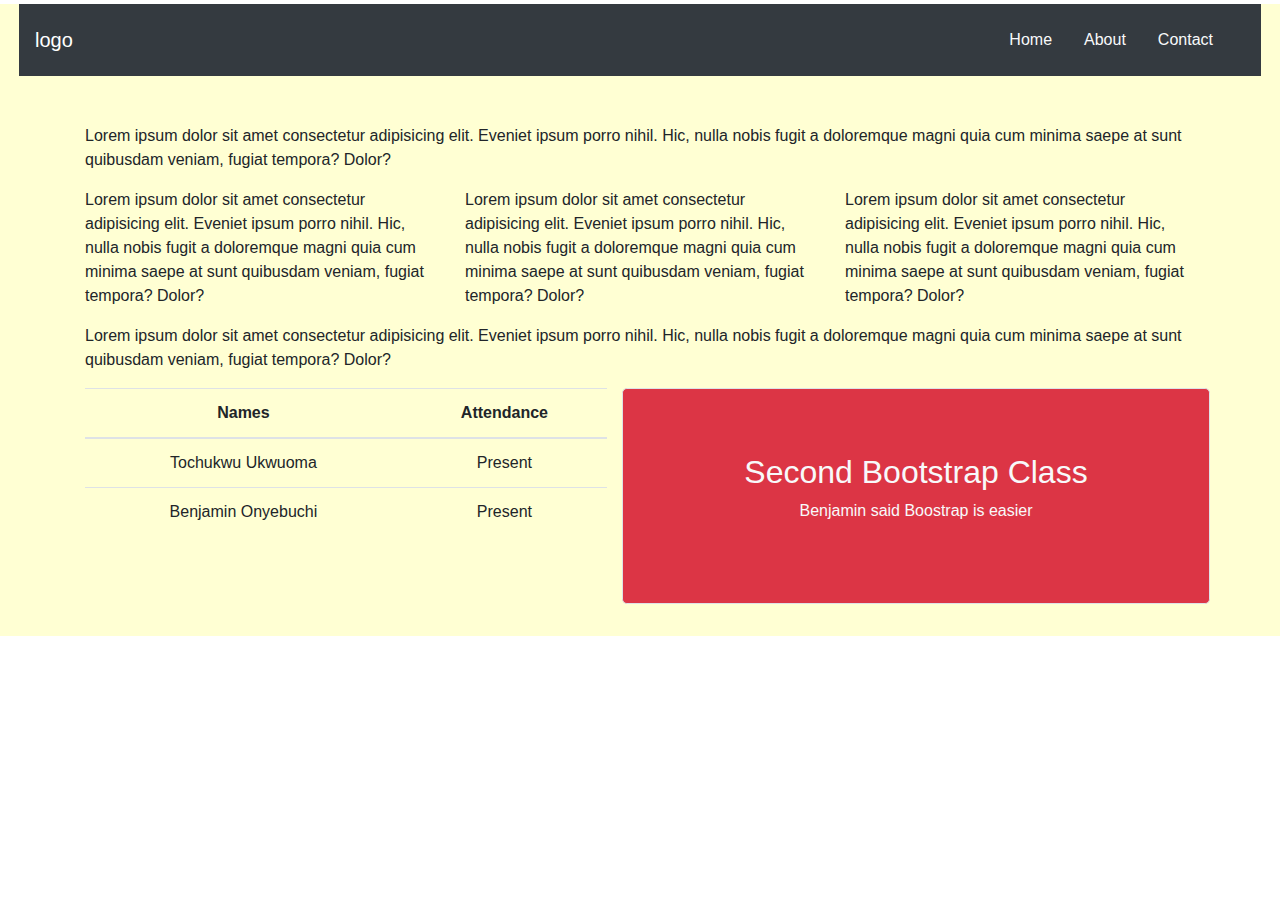
<file: index.html>
<!DOCTYPE html>
<html lang="en">
<head>
    <meta charset="UTF-8">
    <meta http-equiv="X-UA-Compatible" content="IE=edge">
    <meta name="viewport" content="width=device-width, initial-scale=1.0">
    <link rel="stylesheet" 
    href="https://cdn.jsdelivr.net/npm/bootstrap@4.6.1/dist/css/bootstrap.min.css">
    <script
    src=" https://cdn.jsdelivr.net/npm/bootstrap@4.6.1/dist/js/bootstrap.min.js">
   </script>
    <script src="https://cdn.jsdelivr.net/npm/bootstrap@4.6.1/dist/js/bootstrap.bundle.min.js"></script>
   
    <title>Project</title>
</head>
<body>
    <div class="container-fluid" style="background-color: #ff23;" >
        <!-- NAVBAR STARTS-->

        <div class="navbar bg-dark navbar-dark text-light m-1 mb-5">
            <div class="navbar-brand">logo</div>
            <div>
                <ul class="navbar nav">
                    <li class="nav-link">Home</li>
                    <li class="nav-link">About</li>
                    <li class="nav-link">Contact</li>
                </ul>
            </div>
        </div>

        <!-- NAVBAR ENDS -->

        <div class="container ">
            <div class="row align-item-start">
                <div class="col">
                    <p>
                        Lorem ipsum dolor sit amet consectetur adipisicing elit.
                         Eveniet ipsum porro nihil. Hic, nulla nobis fugit a doloremque 
                        magni quia cum minima saepe at sunt quibusdam veniam, fugiat tempora? Dolor?
                    </p>
    
                </div>   
    
            </div>
            <div class="row justify-items-center">
                <div class="col">
                    <p>
                        Lorem ipsum dolor sit amet consectetur adipisicing elit.
                         Eveniet ipsum porro nihil. Hic, nulla nobis fugit a doloremque 
                        magni quia cum minima saepe at sunt quibusdam veniam, fugiat tempora? Dolor?
                    </p>
    
                </div>
                <div class="col">
                    <p>
                        Lorem ipsum dolor sit amet consectetur adipisicing elit.
                         Eveniet ipsum porro nihil. Hic, nulla nobis fugit a doloremque 
                        magni quia cum minima saepe at sunt quibusdam veniam, fugiat tempora? Dolor?
                    </p>
                    
                </div>
                <div class="col">
                    <p>
                        Lorem ipsum dolor sit amet consectetur adipisicing elit.
                         Eveniet ipsum porro nihil. Hic, nulla nobis fugit a doloremque 
                        magni quia cum minima saepe at sunt quibusdam veniam, fugiat tempora? Dolor?
                    </p>
                    
                </div>
    
            </div>
            <div class=" row align-self-end">
                <div class="col">
                    <p>
                        Lorem ipsum dolor sit amet consectetur adipisicing elit.
                         Eveniet ipsum porro nihil. Hic, nulla nobis fugit a doloremque 
                        magni quia cum minima saepe at sunt quibusdam veniam, fugiat tempora? Dolor?
                    </p>
    
                </div>   
    
            </div>
            
            <div class="row text-center">
                <div class=" col-md ">
                    <table class="table">
                        <thead>
                            <tr>
                                <th> Names </th>
                                <th>Attendance</th>
                            </tr>
                        </thead>
                       <tbody>
                            <tr>
                                <td> Tochukwu Ukwuoma  </td>
                                <td>  Present</td>
                            </tr>
                            <tr>
                                <td > Benjamin Onyebuchi  </td>
                                <td>  Present</td>
                            </tr>
                       </tbody>
                       
                    </table>
                </div>
               
                <div class="jumbotron  col-md border bg-danger text-light">
                    <h2>Second Bootstrap Class</h2>
                    <p> Benjamin said Boostrap is easier</p>
        
                </div>
            </div>
            
    
        </div>
       
        <!-- Assignment: code a nav bar and change the background color of the entire background -->
      </body>
</file>
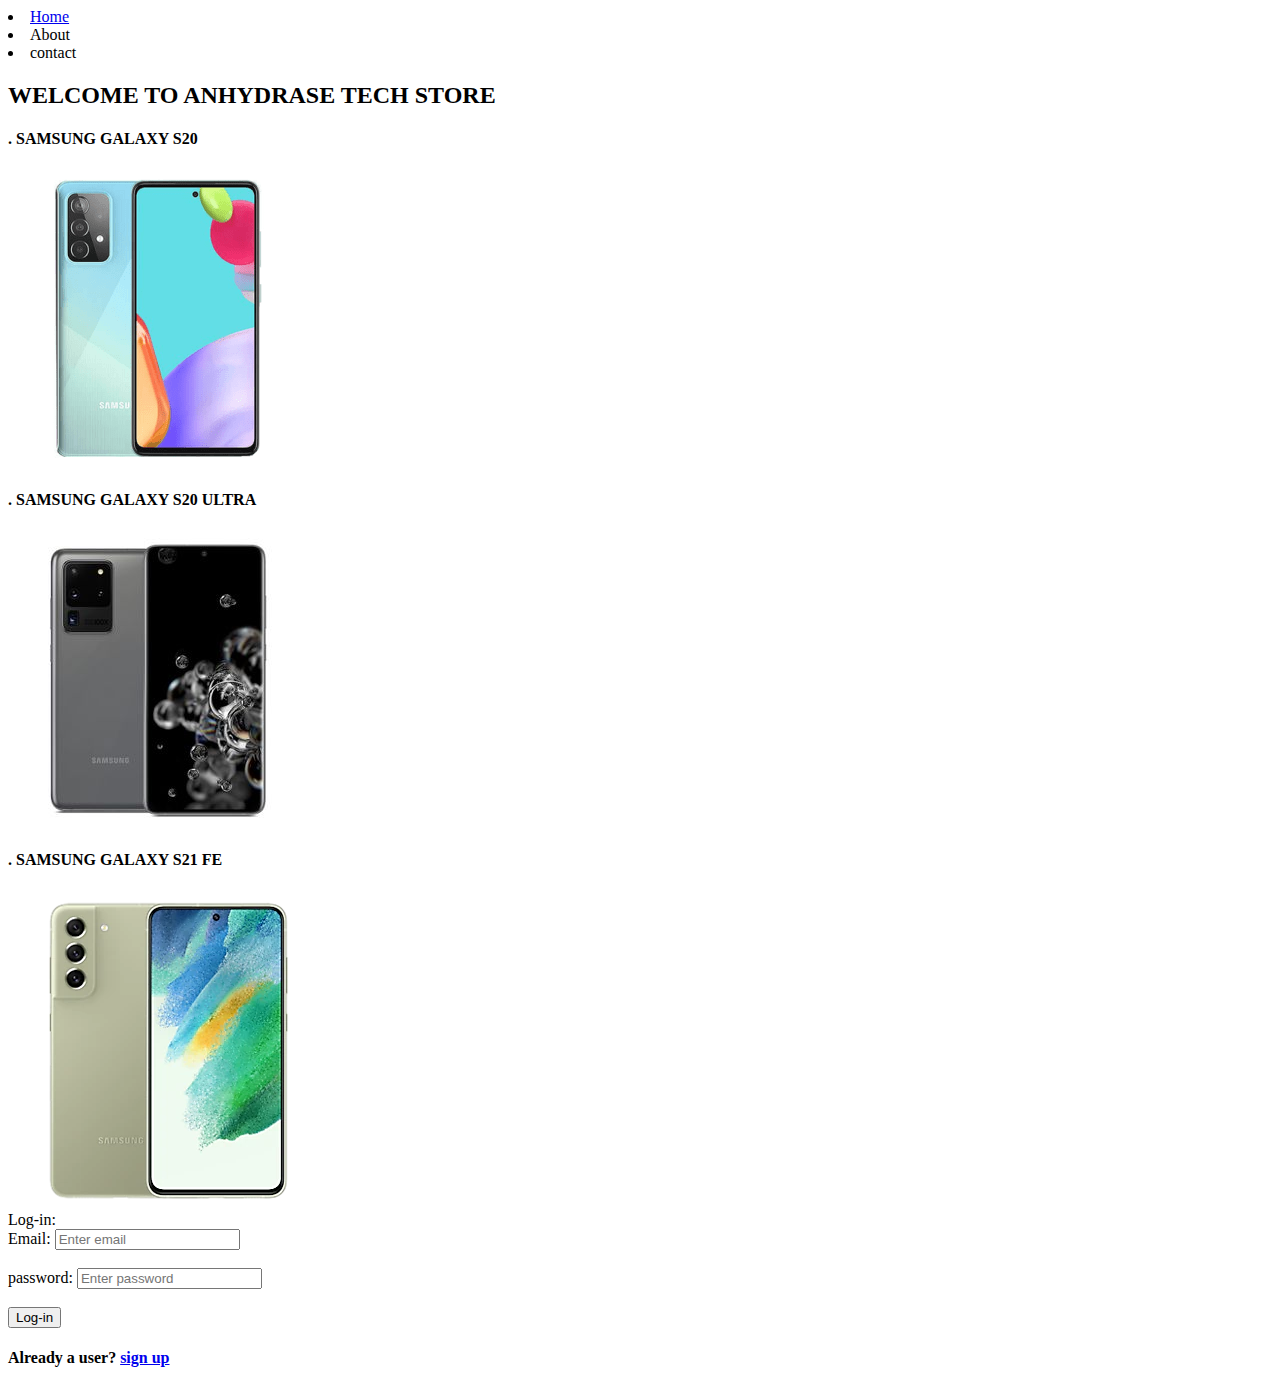
<file: Portfolio/index.html>
<html lang="en">
<head>
    <meta charset="UTF-8">
    <meta http-equiv="X-UA-Compatible" content="IE=edge">
    <meta name="viewport" content="width=device-width, initial-scale=1.0">
    <link rel="stylesheet" href="style.css">
    <title>Tech Arena</title>
</head>
<body>

  <nav>
    <li><a href="#">Home</a></li>
    <li>About</li>
    <li>contact</li>
  </nav>

  <div class="items">
    <div>
      <h2>WELCOME TO ANHYDRASE TECH STORE</h2>
        
      <div>
        <h4> . SAMSUNG GALAXY S20</h4>
        <img src="images/samsung3.png" alt="samsung galaxy A32">
        
      </div>
    
      <div>
        <h4> . SAMSUNG GALAXY S20 ULTRA</h4>
        <img src="images/samsung1.jpg" alt="samsung galaxy s20 ultra">
      </div>
    
      <div>
        <h4> . SAMSUNG GALAXY S21 FE</h4>
        <img src="images/samsung2.webp" alt="samsung galaxy s21 FE">
      </div>

    </div>

    <div>
      <form>
        <span>Log-in:</span><br>

        <label for="email">Email:</label>
        <input type="email" name="email" id="email" placeholder="Enter email" required> <br><br>

        <label for="password">password:</label>
        <input type="password" name="password" id="password" placeholder="Enter password" required><br><br>

        <button type="submit"> Log-in </button>
      </form>

      <h4>Already a user? <a href="#">sign up</a></h4>
    </div>
  </div>









</body>

</html>
</file>
<file: Portfolio/style.css>
h1{
    color: blue;
}
</file>
